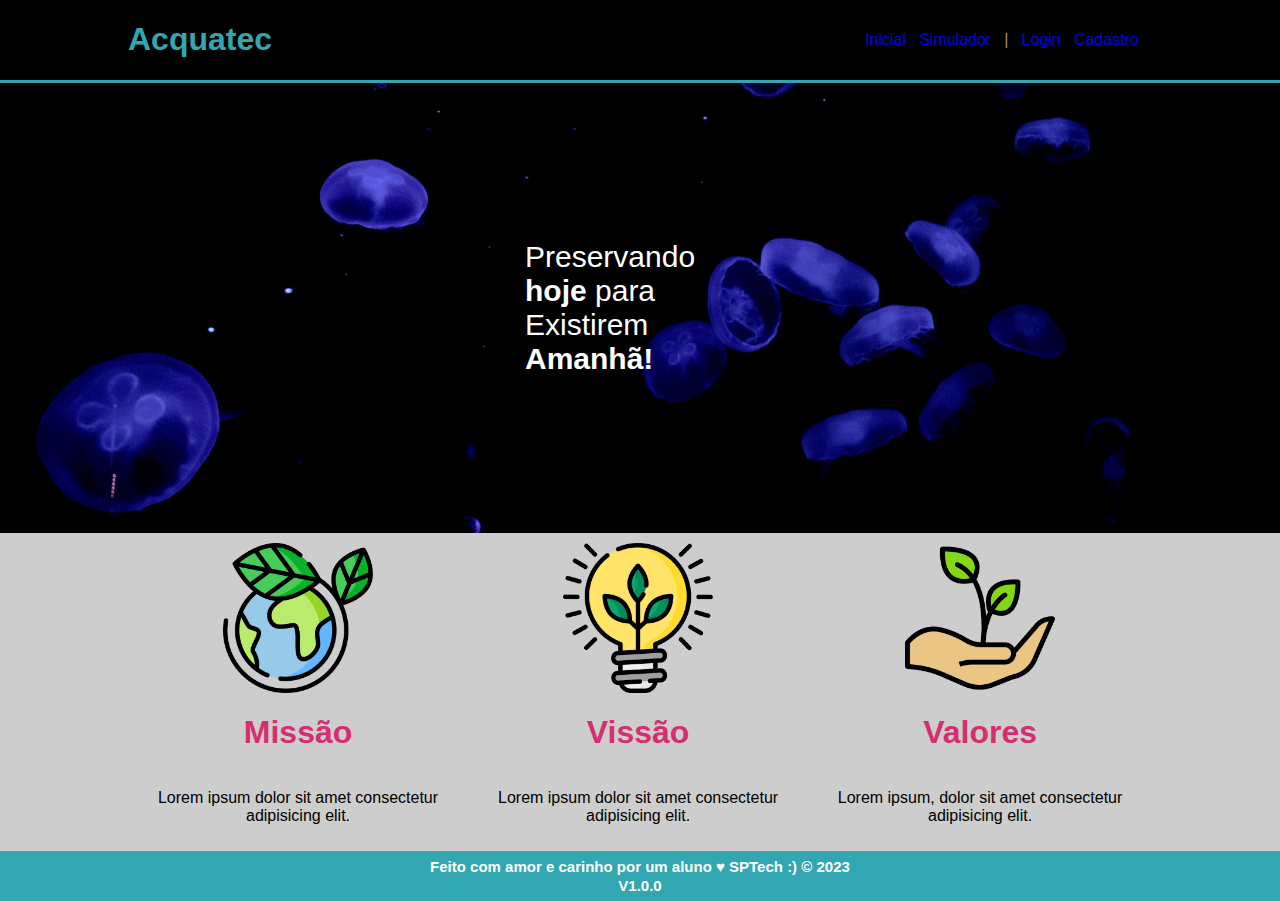
<file: index.html>
<!DOCTYPE html>
<html lang="pt-br">

<head>
    <meta charset="UTF-8">
    <meta http-equiv="X-UA-Compatible" content="IE=edge">
    <meta name="viewport" content="width=device-width, initial-scale=1.0">
    <title>Home | Site Institucional</title>
    <link rel="stylesheet" href="./css/style.css">
</head>

<body>

    <!--Começo do Header-->
    <div class="header">
        <div class="conteiner">
            <h1>Acquatec</h1>

            <ul class="navBar">
                <li> <a href="#">Inicial</a></li>
                <li><a href="#">Simulador</a></li>
                <li>|</li>
                <li><a href="./login.html">Login</a></li>
                <li><a href="#">Cadastro</a></li>

            </ul>
        </div>
    </div>
    <!--Fim do Header-->

    <!--Começo do Banner-->
    <div class="banner">
        <div class="conteiner">
            <p>Preservando <span>hoje</span> para Existirem <span>Amanhã!</span></p>
        </div>
    </div>
    <!--Fim do Banner-->

    <!--Começo do Social-->
    <div class="social">
        <div class="conteiner">
            <div class="card">
                <img src="./img/planet-earth_color.png" alt="Planeta - Missão"></img>
                <h1>Missão</h1>
                <p>Lorem ipsum dolor sit amet consectetur adipisicing elit.</p>
            </div>
            <div class="card">
                <img src="./img/lightbulb_color.png" alt="Lampada - Visão">
                <h1>Vissão</h1>
                <p>Lorem ipsum dolor sit amet consectetur adipisicing elit.</p>
            </div>
            <div class="card">
                <img src="./img/growth_color.png" alt="Mão - Valores">
                <h1>Valores</h1>
                <p>Lorem ipsum, dolor sit amet consectetur adipisicing elit.</p>
            </div>
        </div>
    </div>
    <!--Fim do Social-->

    <div class="footer">
        <div class="conteiner">
            <p>Feito com amor e carinho por um aluno &hearts; SPTech :) &copy; 2023 </p>
            <p>V1.0.0</p>
        </div>
    </div>
</body>

</html>
</file>
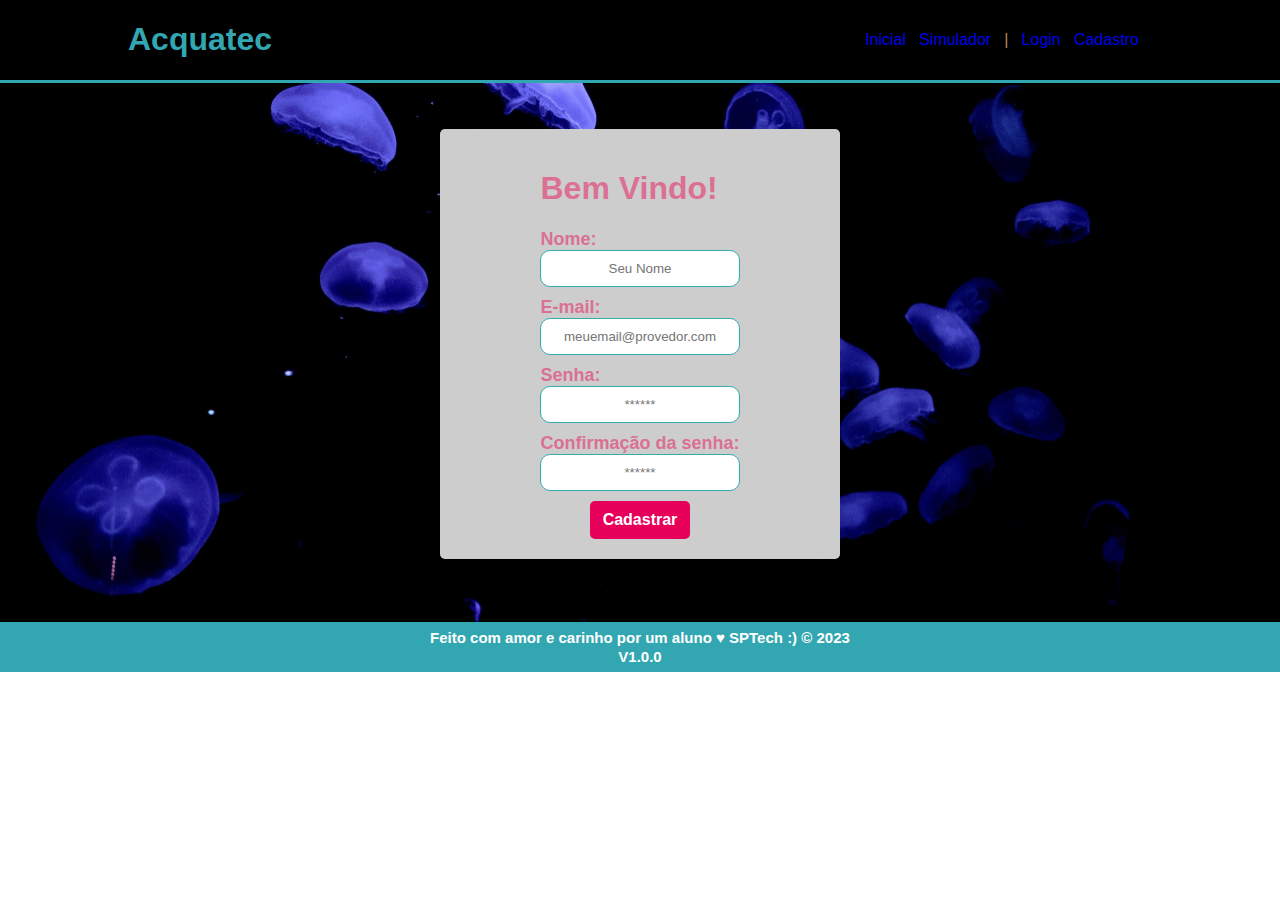
<file: login.html>
<!DOCTYPE html>
<html lang="pt-br">

<head>
    <meta charset="UTF-8">
    <meta http-equiv="X-UA-Compatible" content="IE=edge">
    <meta name="viewport" content="width=device-width, initial-scale=1.0">
    <title>Login | Site Institucional</title>
    <link rel="stylesheet" href="./css/style.css">
    <link rel="stylesheet" href="./css/style-form.css">
</head>

<body>

    <!--Começo do Header-->
    <div class="header">
        <div class="conteiner">
            <h1>Acquatec</h1>

            <ul class="navBar">
                <li> <a href="./index.html">Inicial</a></li>
                <li><a href="#"> Simulador</a> </li>
                <li>|</li>
                <li> <a href="#">Login</a></li>
                <li><a href="#">Cadastro</a></li>

            </ul>
        </div>
    </div>
    <!--Fim do Header-->

    <!--Começo do Banner-->
    <div class="banner">
        <div class="conteiner">

            <div class="form">
                <h1>Bem Vindo!</h1>

                <h1 class="label">Nome: </h1>
                <input type="text" placeholder="Seu Nome">

                <h1 class="label">E-mail: </h1>
                <input type="email" placeholder="meuemail@provedor.com">

                <h1 class="label">Senha: </h1>
                <input type="password" placeholder="******">

                <h1 class="label">Confirmação da senha: </h1>
                <input type="password" placeholder="******">

                <div class="bnt_center">
                    <button>Cadastrar</button>
                </div>
            </div>

        </div>
    </div>
    <!--Fim do Banner-->


    <!--Começo do Footer-->
    <div class="footer">
        <div class="conteiner">
            <p>Feito com amor e carinho por um aluno &hearts; SPTech :) &copy; 2023 </p>
            <p>V1.0.0</p>
        </div>
    </div>
</body>

</html>
</file>
<file: css/style.css>
* {
    font-family: Arial;
}

body {
    margin: 0;
}

.conteiner {
    display: flex;
    width: 80%;
    margin: auto;
}

/*Começo do Header*/
.header {
    background-color: black;
    border-bottom: solid 3px #32a7b1;
    display: flex;
    width: 100%;
}

.header h1 {
    color: #32a7b1;
}

.header .conteiner {
    justify-content: space-between;
    align-items: center;
}

.navBar {
    color: #b58d5b;
    list-style: none;
    width: 300px;
    display: flex;
    justify-content: space-evenly;
}

.conteiner .navBar a {
    text-decoration: none;
}

/*Fim do Header*/

/*Começo do Banner*/
.banner {
    width: 100%;
    height: 450px;
    background-image: url(../img/bg-jelly-fish-para_outras_pags.png);
    background-attachment: fixed;
}

.banner .conteiner {
    justify-content: center;
    align-items: center;
    height: 100%;
}

.banner .conteiner p {
    font-size: 30px;
    color: white;
    width: 230px;
}

p span {
    font-weight: 700;
}

/*Fim do Banner*/


/*Começo do Social*/
.social {
    width: 100%;
    background-color: #CDCDCD;
}

.conteiner img {
    width: 150px;
    height: 150px;
}

.social .conteiner {
    justify-content: space-between;
    padding: 10px 5px;
}

.card {
    display: flex;
    flex-direction: column;
    align-items: center;
    text-align: center;
}

.card h1 {
    color: #d62e71;
}

/*Fim do Social*/

/*Começo do Footer*/
.footer {
    width: 100%;
    background-color: #32a7b1;
    color: white;
    margin-bottom: 0;
}

.footer .conteiner {
    height: 50px;
    justify-content: center;
    align-items: center;
    flex-direction: column;
}

.footer .conteiner p {
    margin: 1px 1px;
    font-size: 15px;
    font-weight: 600;
}

/*Fim do Footer*/
</file>
<file: css/style-form.css>
/*Forçando o footer para ele ficar "colado" na parte de baixo*/
/*Não coloquei margin-bottom, pois ele ia cortar a imagem e a margem ia ser para fora*/
.banner {
    padding-bottom: 7%;
    background-attachment: scroll;
}

/*Inicio do Login*/
.form {
    margin-top: 7%;
    background-color: #cdcdcd;
    display: flex;
    flex-direction: column;
    padding: 20px 100px;
    color: #db7093;
    border-radius: 5px;
}

.label {
    font-size: 18px;
    margin: 0;
}

input {
    border: solid 1px #32abb1;
    border-radius: 10px;
    padding: 10px;
    margin-bottom: 10px;
    text-align: center;
}

button {
    background-color: #e6005a;
    color: white;
    border: 0;
    padding: 10px;
    width: 100px;
    border-radius: 5px;
    font-weight: bold;
    font-size: 16px;
}

.bnt_center{
    display: flex;
    justify-content: center;
}

/*Fim do Login*/
</file>
